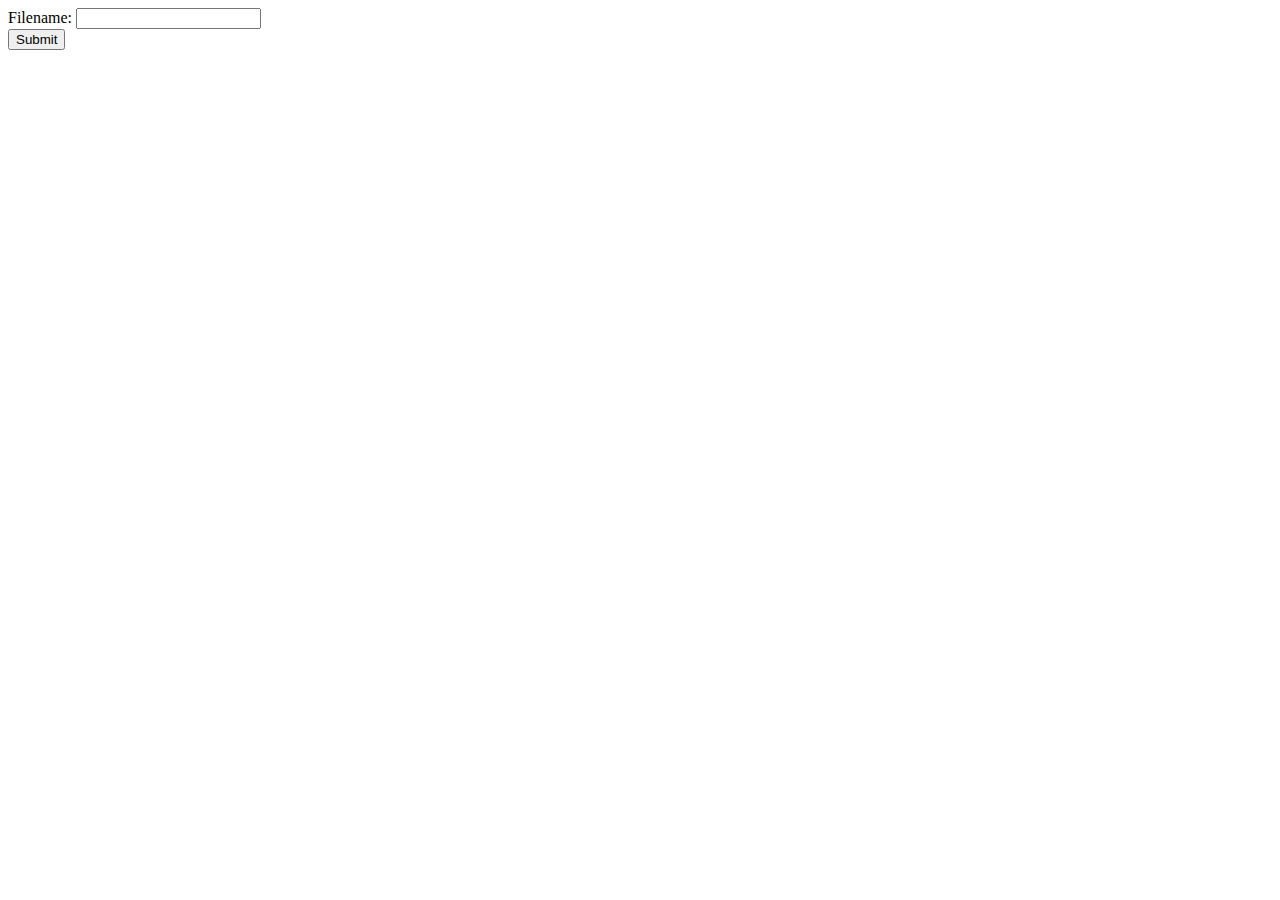
<file: templates/index.html>
<!DOCTYPE html>
<html>
  <head>
    <title>My Form</title>
  </head>
  <body>
    <form action="/record/start" method="POST">
      <label for="filename">Filename:</label>
      <input type="text" name="filename" id="filename"><br>
      <input type="submit" value="Submit">
    </form>
  </body>
</html>
</file>
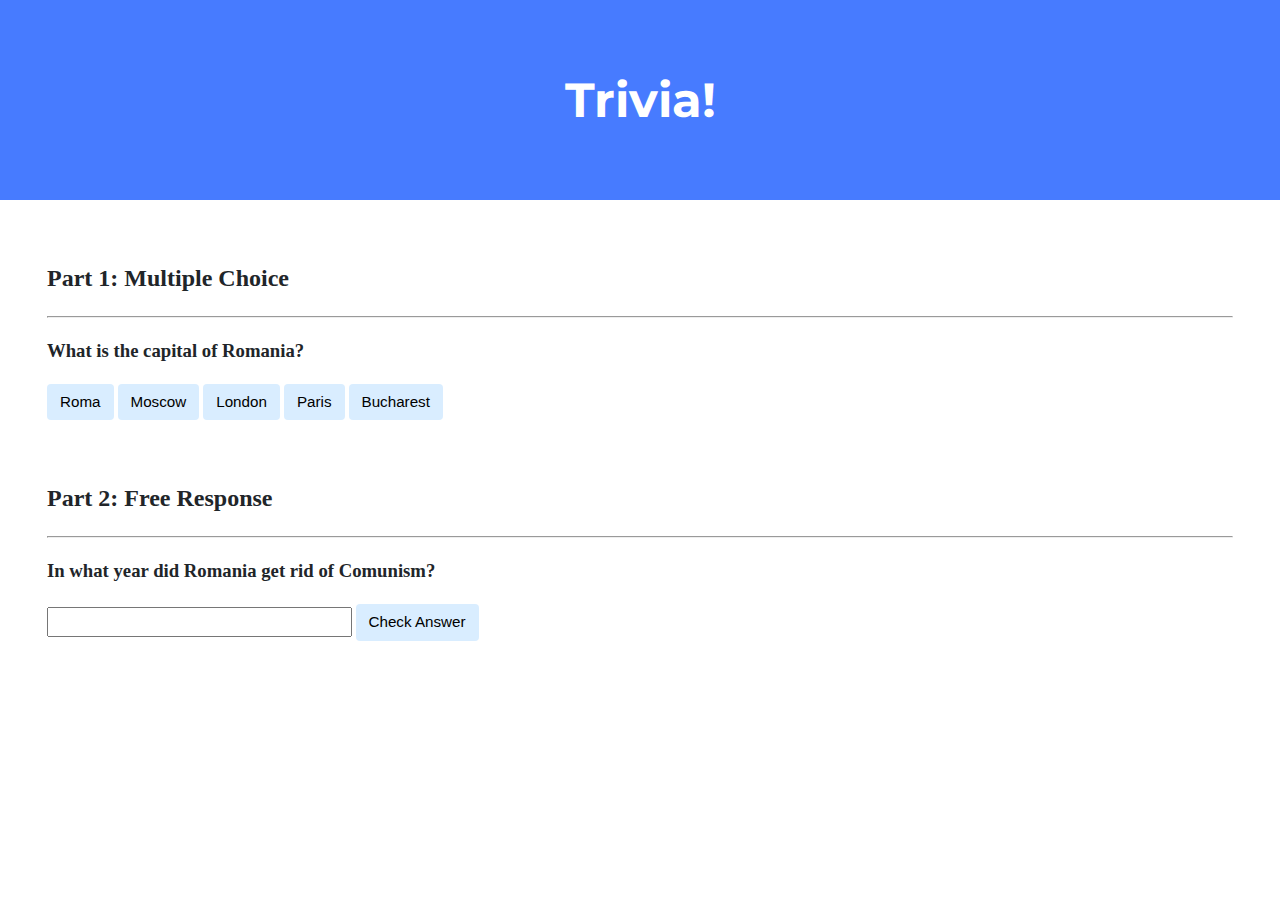
<file: trivia/index.html>
<!DOCTYPE html>

<html lang="en">
    <head>
        <link href="https://fonts.googleapis.com/css2?family=Montserrat:wght@500&display=swap" rel="stylesheet">
        <link href="styles.css" rel="stylesheet">
        <title>Trivia!</title>
        <script>
            // TODO: Add code to check answers to questions
            document.addEventListener('DOMContentLoaded', function(){

                let correct = document.querySelector('.correct');
                correct.addEventListener('click', function(){
                        correct.style.backgroundColor = 'green';
                        document.querySelector('#feedback1').innerHTML = 'Correct!';
                });

                let incorrects = document.querySelectorAll('.incorrect');
                for (let i = 0; i<incorrects.length; i++){
                    incorrects[i].addEventListener('click', function(){
                    incorrects[i].style.backgroundColor = 'red';
                    document.querySelector('#feedback1').innerHTML = 'Incorrect!';
                    });
                }

                document.querySelector('#check').addEventListener('click', function(){
                    let input = document.querySelector('input');
                    if (input.value === '1989'){
                        input.style.backgroundColor = 'green';
                        document.querySelector('#feedback2').innerHTML = 'Correct!';
                    } else {
                        input.style.backgroundColor = 'red';
                        document.querySelector('#feedback2').innerHTML = 'Incorrect';
                    }
                });
            });
        </script>
    </head>
    <body>
        <div class="header">
            <h1>Trivia!</h1>
        </div>

        <div class="container">
            <div class="section">
                <h2>Part 1: Multiple Choice </h2>
                <hr>
                <h3>What is the capital of Romania?</h3>

                <button class="incorect">Roma</button>
                <button class="incorect">Moscow</button>
                <button class="incorect">London</button>
                <button class="incorect">Paris</button>
                <button class="correct">Bucharest</button>

                <p id="feedback1"></p>
            </div>

            <div class="section">
                <h2>Part 2: Free Response</h2>
                <hr>

                <h3>In what year did Romania get rid of Comunism?</h3>
                <input type="text"></input>
                <button id="check">Check Answer</button>

                <p id="feedback2"></p>
            </div>
        </div>
    </body>
</html>
</file>
<file: trivia/styles.css>
body {
    background-color: #fff;
    color: #212529;
    font-size: 1rem;
    font-weight: 400;
    line-height: 1.5;
    margin: 0;
    text-align: left;
}

.container {
    margin-left: auto;
    margin-right: auto;
    padding-left: 15px;
    padding-right: 15px;
}

.header {
    background-color: #477bff;
    color: #fff;
    margin-bottom: 2rem;
    padding: 2rem 1rem;
    text-align: center;
}

.section {
    padding: 0.5rem 2rem 1rem 2rem;
}

.section:hover {
    background-color: #f5f5f5;
    transition: color 2s ease-in-out, background-color 0.15s ease-in-out;
}

h1 {
    font-family: 'Montserrat', sans-serif;
    font-size: 48px;
}

button, input[type="submit"] {
    background-color: #d9edff;
    border: 1px solid transparent;
    border-radius: 0.25rem;
    font-size: 0.95rem;
    font-weight: 400;
    line-height: 1.5;
    padding: 0.375rem 0.75rem;
    text-align: center;
    transition: color 0.15s ease-in-out, background-color 0.15s ease-in-out, border-color 0.15s ease-in-out, box-shadow 0.15s ease-in-out;
    vertical-align: middle;
}


input[type="text"] {
    line-height: 1.8;
    width: 25%;
}

input[type="text"]:hover {
    background-color: #f5f5f5;
    transition: color 2s ease-in-out, background-color 0.15s ease-in-out;
}
</file>
